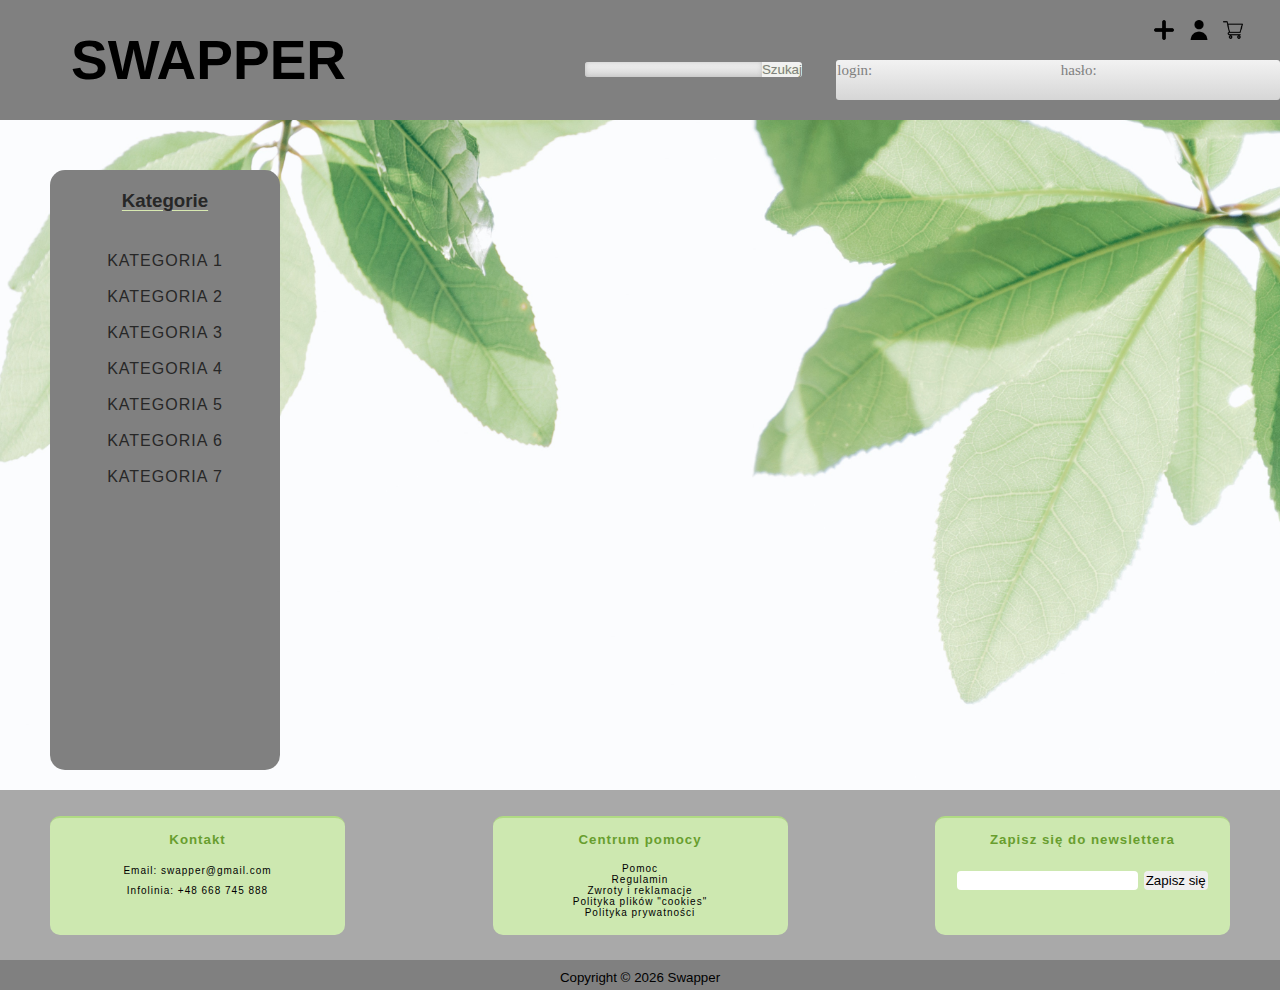
<file: index.html>
<!DOCTYPE html>
<html>
  <head>
    <meta charset="UTF-8" />
    <meta name="viewport" content="width=device-width, initial-scale=1.0" />
    <title>Swapper</title>
    <link rel="stylesheet" type="text/css" href="styles.css" />
  </head>
  <body>
    <header>
      <div id="swapper">Swapper</div>

      <div id="useroptions">
        <div id="option">
          <ul>
            <li>
              <a href="add.html"><img src="./photos/add.png" height="20" /></a>
            </li>
            <li>
              <a href="account.html">
                <img src="./photos/user.png" height="20"
              /></a>
            </li>
            <li>
              <a href="./photos/shopping-cart.png">
                <img src="./photos/shopping-cart.png" height="20"
              /></a>
            </li>
          </ul>
        </div>
        <div id="inputs">
          <div id="search">
            <form id="fsearch">
              <input type="text" id="szukaj" />
              <input type="submit" value="Szukaj" id="wyslij" />
            </form>
          </div>
          <div id="sign">
            <form id="fsign">
              <!-- I really recomend using bootstrap here (and on the whole webpage) so you don't have to care about css. if not then maybe flex grid like here:
              https://www.w3schools.com/howto/howto_css_inline_form.asp
              -->
              login:
              <input 
                required  
                id="login"  
                name="login" 
                type="text" 
              />
              hasło:
              <input
                required
                id="password"
                name="password"
                type="password"
              />
            </form>
          </div>
        </div>
      </div>
    </header>
    <div id="container">
      <div id="menu">
        <h3 id="kategorie">Kategorie</h3>
        <ul>
          <li><a class="category" href="#">Kategoria 1</a></li>
          <br />
          <li><a class="category" href="#">Kategoria 2</a></li>
          <br />
          <li><a class="category" href="#">Kategoria 3</a></li>
          <br />
          <li><a class="category" href="#">Kategoria 4</a></li>
          <br />
          <li><a class="category" href="#">Kategoria 5</a></li>
          <br />
          <li><a class="category" href="#">Kategoria 6</a></li>
          <br />
          <li><a class="category" href="#">Kategoria 7</a></li>
          <br />
        </ul>
      </div>
    </div>
    <footer>
      <div id="footerinfo">
        <div id="kontakt" class="footerinfo">
          <h5>Kontakt</h5>
          <p>
            Email: swapper@gmail.com <br /> <!-- you should avoid putting email like that on your website. 
            https://stackoverflow.com/questions/41318987/hide-email-address-from-bots-keep-mailto -->
            Infolinia: +48 668 745 888
            <!--<a href="tel:+48 668 745 888">+48 668 745 888</a>-->
          </p>
        </div>
        <div id="helpcenter" class="footerinfo">
          <h5>Centrum pomocy</h5>
          <ul>
            <li><a href="#">Pomoc</a></li>
            <li><a href="#">Regulamin</a></li>
            <li><a href="#">Zwroty i reklamacje</a></li>
            <li><a href="#">Polityka plików "cookies"</a></li>
            <li><a href="#">Polityka prywatności</a></li>
          </ul>
        </div>
        <div id="newsletter" class="footerinfo">
          <h5>Zapisz się do newslettera</h5>

          <form>
            <input type="email" name="email" required="required" id="email" />
            <input type="submit" value="Zapisz się" />
          </form>
        </div>
      </div>
      <small id="copyright">
        Copyright &copy
        <script>
          document.write(new Date().getFullYear());
        </script>
        Swapper
      </small>
    </footer>
  </body>
</html>
</file>
<file: styles.css>
* {
  margin: 0;
  padding: 0;
  box-sizing: border-box;
  list-style: none;
  text-decoration: none;
}

body {
  font-family: Verdana, Geneva, Tahoma, sans-serif;
  position: relative;
}
header {
  width: 100%;
  height: 120px;
  background: grey;
  background-image: url(./photos/pattern.png);
  background-repeat: no-repeat;
  background-position: center center;
  background-attachment: fixed;
  display: flex;
  justify-content: space-between;
}

#swapper {
  width: 30%;
  height: 120px;
  padding-left: 71px;
  display: flex;
  align-items: center;
  font-family: Impact, Haettenschweiler, "Arial Narrow Bold", sans-serif;
  font-size: 55px;
  font-style: normal;
  font-weight: 900;
 /* you don't need this line if you have "  text-transform: uppercase;" */
 /* you don't want this line, beacuse it is not supported in many browsers */
  text-transform: uppercase;
}

#useroptions {
  width: 70%;
  display: flex;
  flex-direction: column;
  align-items: flex-end;
  height: 100px;
  margin-top: 20px;
  padding-right: 1em;
}
#search {
  width: 40%;
  height: 50px;
  display: inline;
}

#inputs { 
  display: flex;
  align-items: center;
}

#option {
  height: 40px;
  padding-right: 1em;
}

#option ul li {
  display: inline;
  padding: 5px;
}

#sign {
  width: 460px;
  height: 50px;
}

#fsearch {
  font-family: calibri; /* why there is no class for font itself? */
  letter-spacing: -1px;
  font-size: 1em;
  padding: 2px;
  color: gray;
}

#fsign {
  font-family: calibri;
  font-size: 15px;
  color: grey;
  border-radius: 3px;
  padding: 1px;
  position: absolute;
}
/* this inputs should have same heigth, also if they have same background and borded they should have common class instead of two different ids */
#fsearch input {
  float: left;
  border: 0;
  background: none;
}

#fsign input {
  border: 0;
  padding: 2px;
  background: none;
}


#newsletter form {
  height: 100%;
  width: 100%;
  padding-top: 10px;
}
#newsletter input {
  border: 0;
  padding: 2px;
  border-radius: 4px;
}

form #szukaj {
  box-shadow: 0 0 5px silver inset;
  -moz-outline: none;
  -webkit-outline: none;
  -o-outline: none;
  outline: none;
  border-radius: 3px 0 0 3px;
}

form #wyslij {
  border-radius: 0 3px 3px 0;
  cursor: pointer;
  text-shadow: 0 0 1px rgb(216, 233, 177);
  background: rgb(241, 241, 241);
  color: grey;
}

form #wyslij:hover {
  text-shadow: 0 0 1px rgb(241, 241, 241);
  background: rgb(216, 233, 177);
}

form #szukaj,
#fsign {
  background: #f2f2f2;
  background: -moz-linear-gradient(top, #f2f2f2 1%, #d6d6d6 100%);
  background: -webkit-gradient(
    linear,
    left top,
    left bottom,
    color-stop(1%, #f2f2f2),
    color-stop(100%, #d6d6d6)
  );
  background: -webkit-linear-gradient(top, #f2f2f2 1%, #d6d6d6 100%);
  background: -o-linear-gradient(top, #f2f2f2 1%, #d6d6d6 100%);
  background: -ms-linear-gradient(top, #f2f2f2 1%, #d6d6d6 100%);
  background: linear-gradient(to bottom, #f2f2f2 1%, #d6d6d6 100%);
  filter: progid:DXImageTransform.Microsoft.gradient( startColorstr='#f2f2f2', endColorstr='#d6d6d6',GradientType=0 );
}

#menu {
  width: 230px;
  min-width: 230px;
  height: 600px;
  margin-left: 50px;
  padding-top: 20px;
  background: grey;
  background-image: url(./photos/pattern.png);
  background-repeat: no-repeat;
  background-position: center center;
  background-attachment: fixed;
  text-align: center;
  border-radius: 15px;
}

#kategorie {
  color: rgb(39, 39, 39);
  text-decoration: underline;
  text-decoration-color: rgb(216, 233, 177);
  text-underline-offset: 3px;
}

#menu ul {
  width: 100%;
  margin-top: 40px;
}

.category {
  color: grey;
}

#menu li a {
  color: rgb(39, 39, 39);
  display: block;
  text-transform: uppercase;
  letter-spacing: 1px;
  -webkit-transition: all 0.3s ease-in-out;
  -moz-transition: all 0.3s ease-in-out;
  -o-transition: all 0.3s ease-in-out;
  -ms-transition: all 0.3s ease-in-out;
  transition: all 0.3s ease-in-out;
}
#menu:hover li a {
  color: rgb(94, 94, 94);
}

#menu li a:hover {
  color: rgb(216, 233, 177);
  text-shadow: 0 0 1px rgb(216, 233, 177);
  padding-left: 10px;
}

#container {
  background-image: url(./photos/tlo.jpg);
  background-repeat: no-repeat;
  background-position: center center;
  background-attachment: fixed;
  background-size: cover;
  height: calc(100vh - 120px); /*100vh - header height*/
  min-height: 870px;
  overflow: hidden;
  padding-top: 50px;
  display: flex;
}

footer {
  width: 100%;
  height: 200px;
  position: absolute;
  bottom: 0;
  text-align: center;
  background-color: darkgrey;
  display: flex;
  background-image: url(./photos/pattern.png);
  background-repeat: no-repeat;
  background-position: center center;
  background-attachment: fixed;
}

#footerinfo {
  display: flex;
  align-items: center;
  height: calc(100% - 30px);
  width: 100%;
  justify-content: space-between;
  padding: 0 50px;
  letter-spacing: 1px;
}

.footerinfo {
  background-color: #cde8b0;
  width: 25%;
  height: 70%;
  border-radius: 10px;
  border-top: #b0db83 solid 2px;
  padding-bottom: 10px;
  display: grid;
  grid-template-rows: 43px 60px;
  place-items: center;
}

.footerinfo > p,
.footerinfo a {
  font-size: 10px;
  height: 100%;
}

.footerinfo > p {
  line-height: 20px;
}
.footerinfo a {
  color: black;
  display: grid;
  place-items: center;
}

h5 {
  color: #689e2e;
}

#copyright {
  width: 100%;
  height: 30px;
  padding-top: 10px;
  position: absolute;
  bottom: 0;
  background-color: grey;
}

#content {
  height: calc(600px - 25px);
  width: 70%;
  background-color: rgba(255, 255, 255, 1);
  border-radius: 15px;
  margin: 0 60px;
  position: relative;
  top: 25px;
}
#content nav {
  cursor: pointer;
}

#topbox {
  position: relative;
  top: -15px;
}

.tab {
  padding: 10px 12px;
  border-radius: 10px;
  box-shadow: 6px 0px 14px -5px rgba(0, 0, 0, 1);
  -webkit-box-shadow: 6px 0px 14px -5px rgba(0, 0, 0, 1);
  -moz-box-shadow: 6px 0px 14px -5px rgba(0, 0, 0, 1);
  background: linear-gradient(to bottom, #cde8b0 5%, #b0db83 100%);
}

.tabShow #profileInfoForm input,
.addressinfo input {
  border: none;
  height: 25px;
  width: 50%;
  border-bottom: #cde8b0 solid 4px;
  margin-bottom: 10px;
}
.tabShow #profileInfoForm input {
  width: 100%;
}

.tabShow button {
  border: none;
  padding: 7px 12px;
  border-radius: 10px;
  cursor: pointer;
  margin-top: 10px;
  background: linear-gradient(to bottom, #cde8b0 5%, #b0db83 100%);
  box-shadow: 0px 1px 0px 0px #b0db83;
}
.tabShow button:hover {
  background: linear-gradient(to bottom, #b0db83 5%, #cde8b0 100%);
}
.tabShow {
  width: 100%;
}

.tabShow label {
  display: block;
  margin-top: 12px;
  padding-bottom: 2px;
}

.profileinfo {
  width: 100%;
}

#bottombox {
  width: 100%;
  padding: 20px 30px;
}
.addressinfo {
  flex-direction: column;
}

#profileInfoForm {
  width: 50%;
}

#userPhoto {
  width: 50%;
  padding: 50px;
  display: flex;
  flex-direction: column;
  align-items: center;
}

#userPhoto img {
  border: black solid 2px;
  margin-bottom: 20px;
}

#userPhoto input {
  position: relative;
  left: 30px;
}

/* todo */ /*why not bootstrap 5 if it's simple project? */
@media screen and (max-width: 1300px) {
}
</file>
